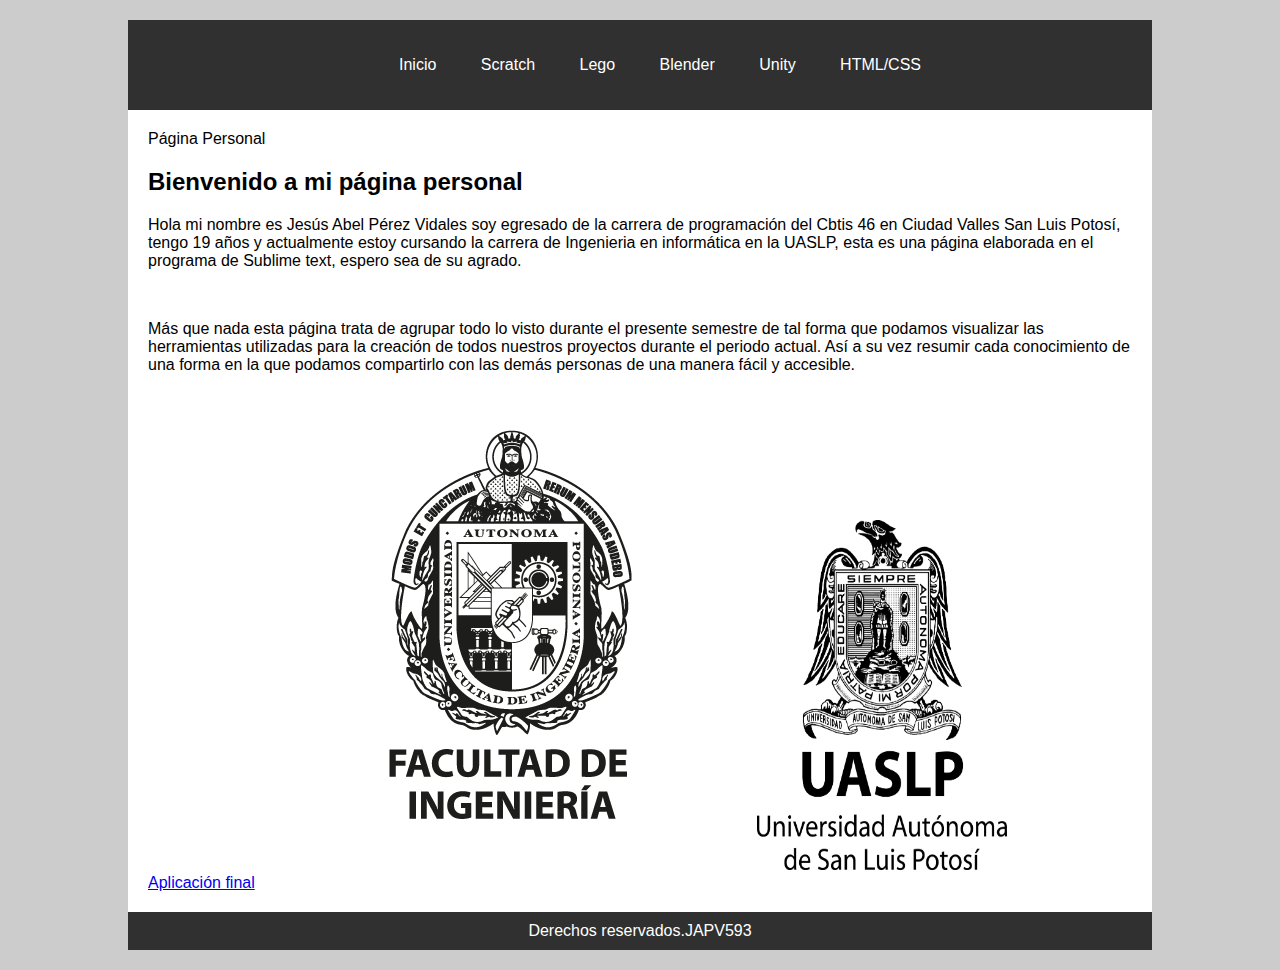
<file: index.html>
<!DOCTYPE html>
<html lang="es">
<head>
	<title>Página personal</title>
	<meta charset="utf-8">
	<link rel="stylesheet" type="text/css" href="Maquetado.css">
</head>


<body>
<center><header>
	<ul>
		<li>
			<a href="index.html">Inicio</a>
			<a href="scratch.html">Scratch</a>
			<a href="lego.html">Lego</a>
			<a href="Blender.html">Blender</a>
			<a href="unity.html">Unity</a>
			<a href="HTML_CSS.html">HTML/CSS</a>

		</li>
	</ul>	
</header></center>
<main>Página Personal
<h2>Bienvenido a mi página personal</h2>
<P>Hola mi nombre es Jesús Abel Pérez Vidales soy egresado de la carrera de programación del Cbtis 46 en Ciudad Valles San Luis Potosí, tengo 19 años y  actualmente estoy cursando la carrera de Ingenieria en informática en la UASLP, esta es una página elaborada en el programa de Sublime text, espero sea de su agrado.</P> 
<br>
<p> Más que nada esta página trata de agrupar todo lo visto durante el presente semestre de tal forma que podamos visualizar las herramientas utilizadas para la creación de todos nuestros proyectos durante el periodo actual. Así a su vez resumir cada conocimiento de una forma en la que podamos compartirlo con las demás personas de una manera fácil y accesible.</p>
<center>
<a href="http://www.ingenieria.uaslp.mx/" target="_blank"> <img src="logofi.png" title="Facultad de ingenieria"></a> <a href="http://www.uaslp.mx/" target="_blank"><img src="logouaslp.png" title="UASLP" height="350" width="250"></a>
</center>
	<a href="https://github.com/JAPV593/JAPV593.github.io/blob/master/ProyectoPreguntas.apk?raw=true">Aplicación final</a>
</main>
<center><footer>Derechos reservados.JAPV593</footer></center>

</body>
</html>
</file>
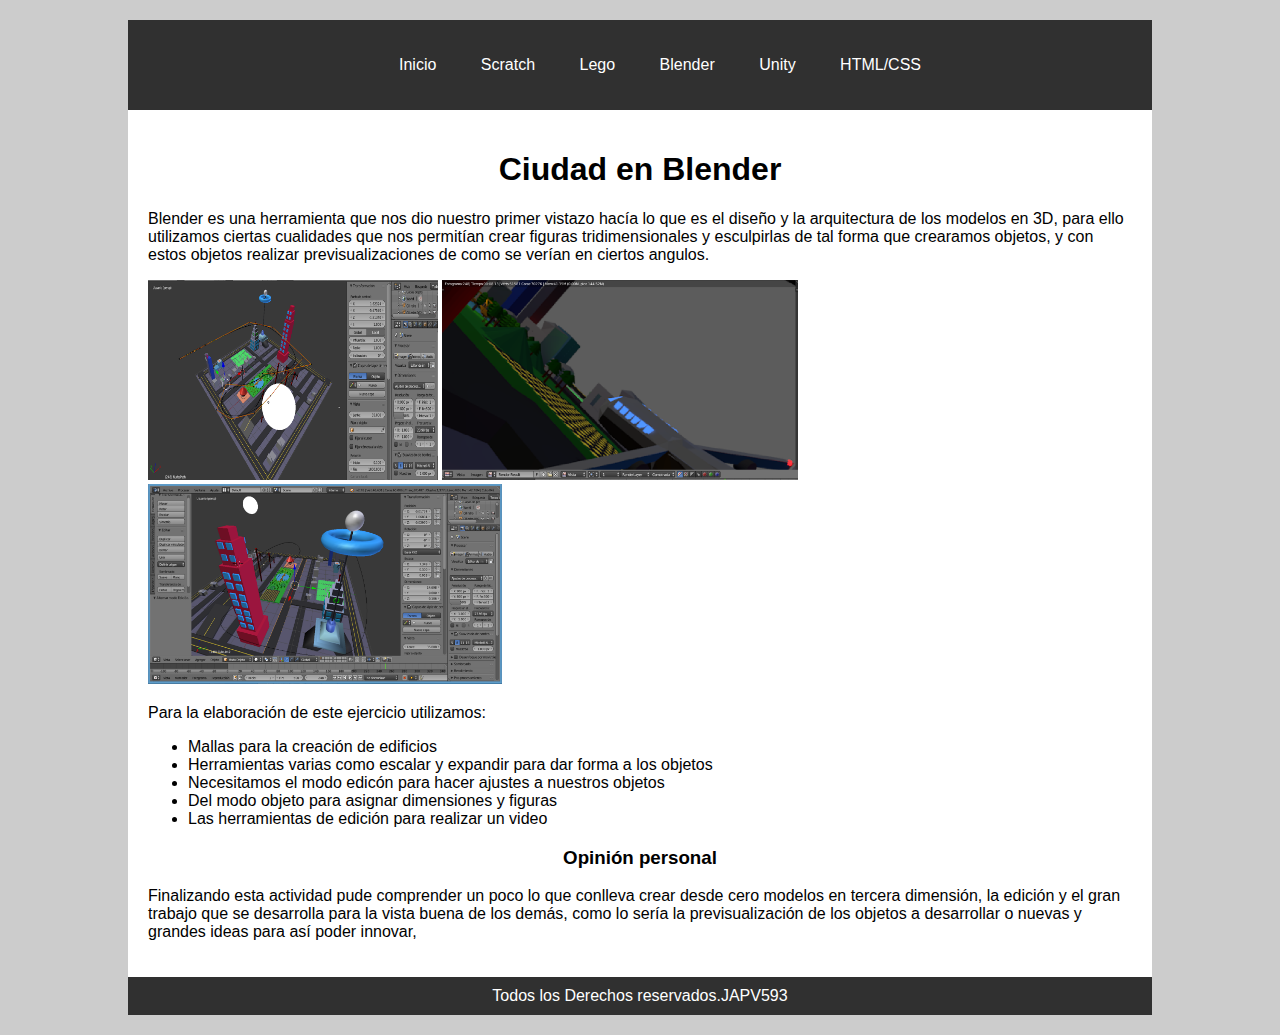
<file: Blender.html>
<!DOCTYPE html>
<html lang="es">
<head>
	<title>Blender</title>
	<meta charset="utf-8">
	<link rel="stylesheet" type="text/css" href="Blender.css">
</head>
<body>
<center><header>
	<ul>
		<li>
			<a href="index.html">Inicio</a>
			<a href="scratch.html">Scratch</a>
			<a href="lego.html">Lego</a>
			<a href="Blender.html">Blender</a>
			<a href="unity.html">Unity</a>
			<a href="HTML_CSS.html">HTML/CSS</a>

		</li>
	</ul>
</header> </center>
<main>
<center><h1>Ciudad en Blender</h1></center>
<p>Blender es una herramienta que nos dio nuestro primer vistazo hacía lo que es el diseño y la arquitectura de los modelos en 3D, para ello utilizamos ciertas cualidades que nos permitían crear figuras tridimensionales y esculpirlas de tal forma que crearamos objetos, y con estos objetos realizar previsualizaciones de como se verían en ciertos angulos.</p>
<img src="ciudad.png" title="Ciudad en blender" width="290" height="200"> <img src="avion.png" title="Ciudad en blender" height="200"> <img src="torre.png" title="Ciudad en blender" height="200">
<br>
<p> Para la elaboración de este ejercicio utilizamos:
<ul>
	<li> Mallas para la creación de edificios</li>
	<li> Herramientas varias como escalar y expandir para dar forma a los objetos</li>
	<li> Necesitamos el modo edicón para hacer ajustes a nuestros objetos</li>
	<li> Del modo objeto para asignar dimensiones y figuras</li>
	<li> Las herramientas de edición para realizar un video</li>
</ul>
<center><h3>Opinión personal</h3></center>
<p>Finalizando esta actividad pude comprender un poco lo que conlleva crear desde cero modelos en tercera dimensión, la edición y el gran trabajo que se desarrolla para la vista buena de los demás, como lo sería la previsualización de los objetos a desarrollar o nuevas y grandes ideas para así poder innovar, </p>

</main>
<center><footer> Todos los Derechos reservados.JAPV593</footer></center>
</body>
</html>
</file>
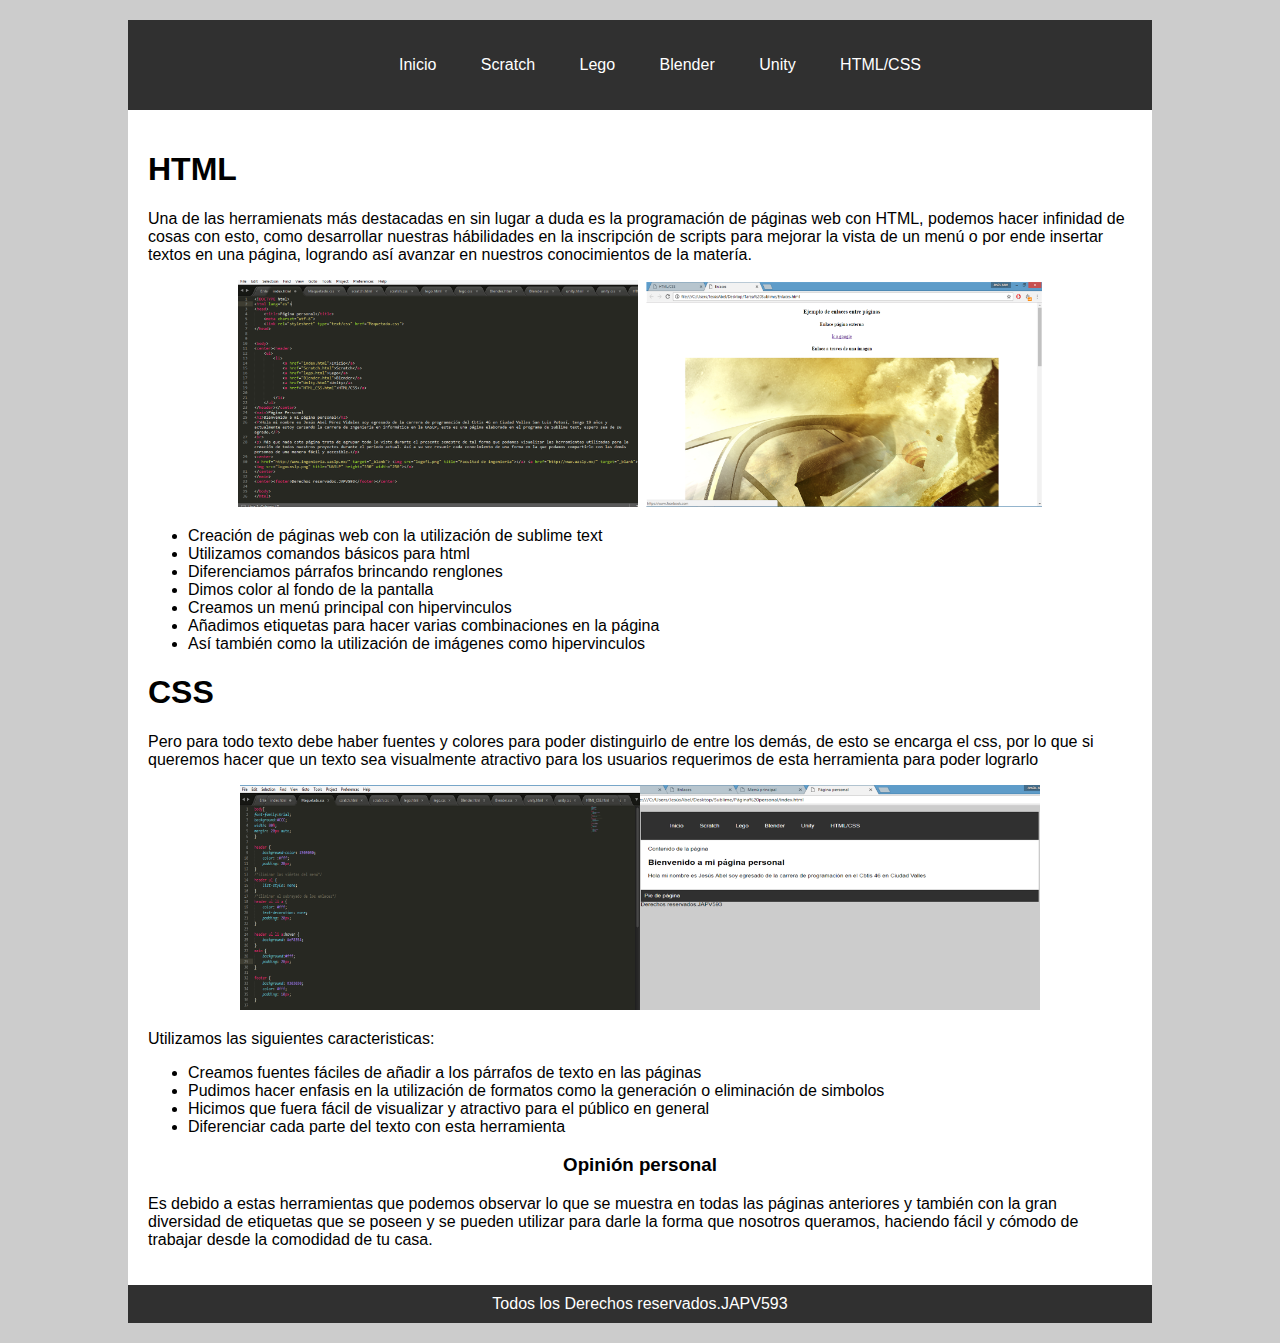
<file: HTML_CSS.html>
<!DOCTYPE html>
<html lang="es">
<head>
	<title>HTML/CSS</title>
	<meta charset="utf-8">
	<link rel="stylesheet" type="text/css" href="HTML_CSS.css">
</head>
<body>
<center><header>
	<ul>
		<li>
			<a href="index.html">Inicio</a>
			<a href="scratch.html">Scratch</a>
			<a href="lego.html">Lego</a>
			<a href="Blender.html">Blender</a>
			<a href="unity.html">Unity</a>
			<a href="HTML_CSS.html">HTML/CSS</a>

		</li>
	</ul>
</header></center>
<main>
<h1>HTML</h1>
<p>Una de las herramienats más destacadas en sin lugar a duda  es la programación de páginas web con HTML, podemos hacer infinidad de cosas con esto, como desarrollar nuestras hábilidades en la inscripción de scripts para mejorar la vista de un menú o por ende insertar textos en una página, logrando así avanzar en nuestros conocimientos de la matería. </p><center><img src="sublime.png" title="Sublime Text" width="400">  <img src="sublime2.png" title="Sublime Text" width="400"></li></center>
<ul>
<li> Creación de páginas web con la utilización de sublime text</li>
	<li> Utilizamos comandos básicos para html</li>
	<li> Diferenciamos párrafos brincando renglones                           
	<li> Dimos color al fondo de la pantalla</li>
	<li> Creamos un menú principal con hipervinculos</li>
	<li> Añadimos etiquetas para hacer varias combinaciones en la página</li>
	<li> Así también como la utilización de imágenes como hipervinculos</li>
	</ul>
	<h1>CSS</h1>
<p>Pero para todo texto debe haber fuentes y colores para poder distinguirlo de entre los demás, de esto se encarga el css, por lo que si queremos hacer que un texto sea visualmente atractivo para los usuarios requerimos de esta herramienta para poder lograrlo</p> <center><img src="cascada.png" title="CSS" width="400"><img src="cascada2.png" title="CSS" width="400"></center>
<p>Utilizamos las siguientes caracteristicas:</p>
<ul>
	<li> Creamos fuentes fáciles de añadir a los párrafos de texto en las páginas</li>
	<li> Pudimos hacer enfasis en la utilización de formatos como la generación o eliminación de simbolos</li>
	<li> Hicimos que fuera fácil de visualizar y atractivo para el público en general</li>
	<li> Diferenciar cada parte del texto con esta herramienta</li>
</ul>
<center><h3>Opinión personal</h3></center>
<p>Es debido a estas herramientas que podemos observar lo que se muestra en todas las páginas anteriores y también con la gran diversidad de etiquetas que se poseen y se pueden utilizar para darle la forma que nosotros queramos, haciendo fácil y cómodo de trabajar desde la comodidad de tu casa.</p>
</main>
<center><footer> Todos los Derechos reservados.JAPV593</footer></center>
</body>
</html>
</file>
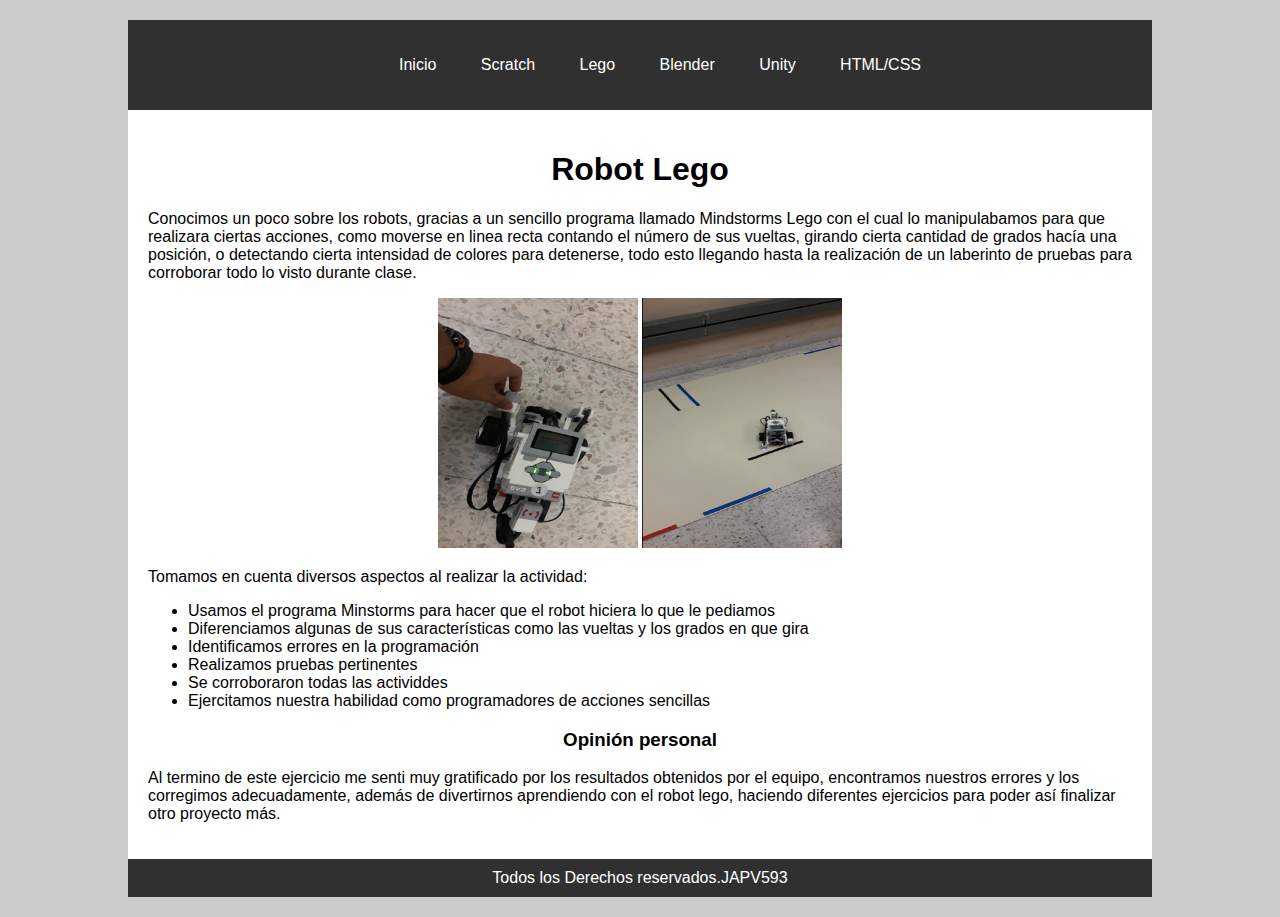
<file: lego.html>
<!DOCTYPE html>
<html lang="es">
<head>
	<title>Lego</title>
	<meta charset="utf-8">
	<link rel="stylesheet" type="text/css" href="lego.css">
</head>
<body>
<center><header>
	<ul>
		<li>
			<a href="index.html">Inicio</a>
			<a href="scratch.html">Scratch</a>
			<a href="lego.html">Lego</a>
			<a href="Blender.html">Blender</a>
			<a href="unity.html">Unity</a>
			<a href="HTML_CSS.html">HTML/CSS</a>

		</li>
	</ul>
	</header></center>
	<main>
	<center><h1>Robot Lego</h1></center>
	<p>Conocimos un poco sobre los robots, gracias a un sencillo programa llamado Mindstorms Lego con el cual lo manipulabamos para que realizara ciertas acciones, como moverse en linea recta contando el número de sus vueltas, girando cierta cantidad de grados hacía una posición, o detectando cierta intensidad de colores para detenerse, todo esto llegando hasta la realización de un laberinto de pruebas para corroborar todo lo visto durante clase.</p> 
	<center><img src="carro.png" title="Robot Lego" width="200">   <img src="laberinto.png" title="Robot Lego" width="200" height="250"> </center>
	<p>Tomamos en cuenta diversos aspectos al realizar la actividad:</p>
	<ul>
		<li> Usamos el programa Minstorms para hacer que el robot hiciera lo que le pediamos</li>
		<li> Diferenciamos algunas de sus características como las vueltas y los grados en que gira</li>
		<li> Identificamos errores en la programación</li>
		<li> Realizamos pruebas pertinentes</li>
		<li> Se corroboraron todas las actividdes</li>
		<li> Ejercitamos nuestra habilidad como programadores de acciones sencillas</li>
	</ul>
<center><h3>Opinión personal</h3></center>
<p> Al termino de este ejercicio me senti muy gratificado por los resultados obtenidos por el equipo, encontramos nuestros errores y los corregimos adecuadamente, además de divertirnos aprendiendo con el robot lego, haciendo diferentes ejercicios para poder así finalizar otro proyecto más.</p>
</main>
<center><footer> Todos los Derechos reservados.JAPV593</footer></center>
</body>
</html>
</file>
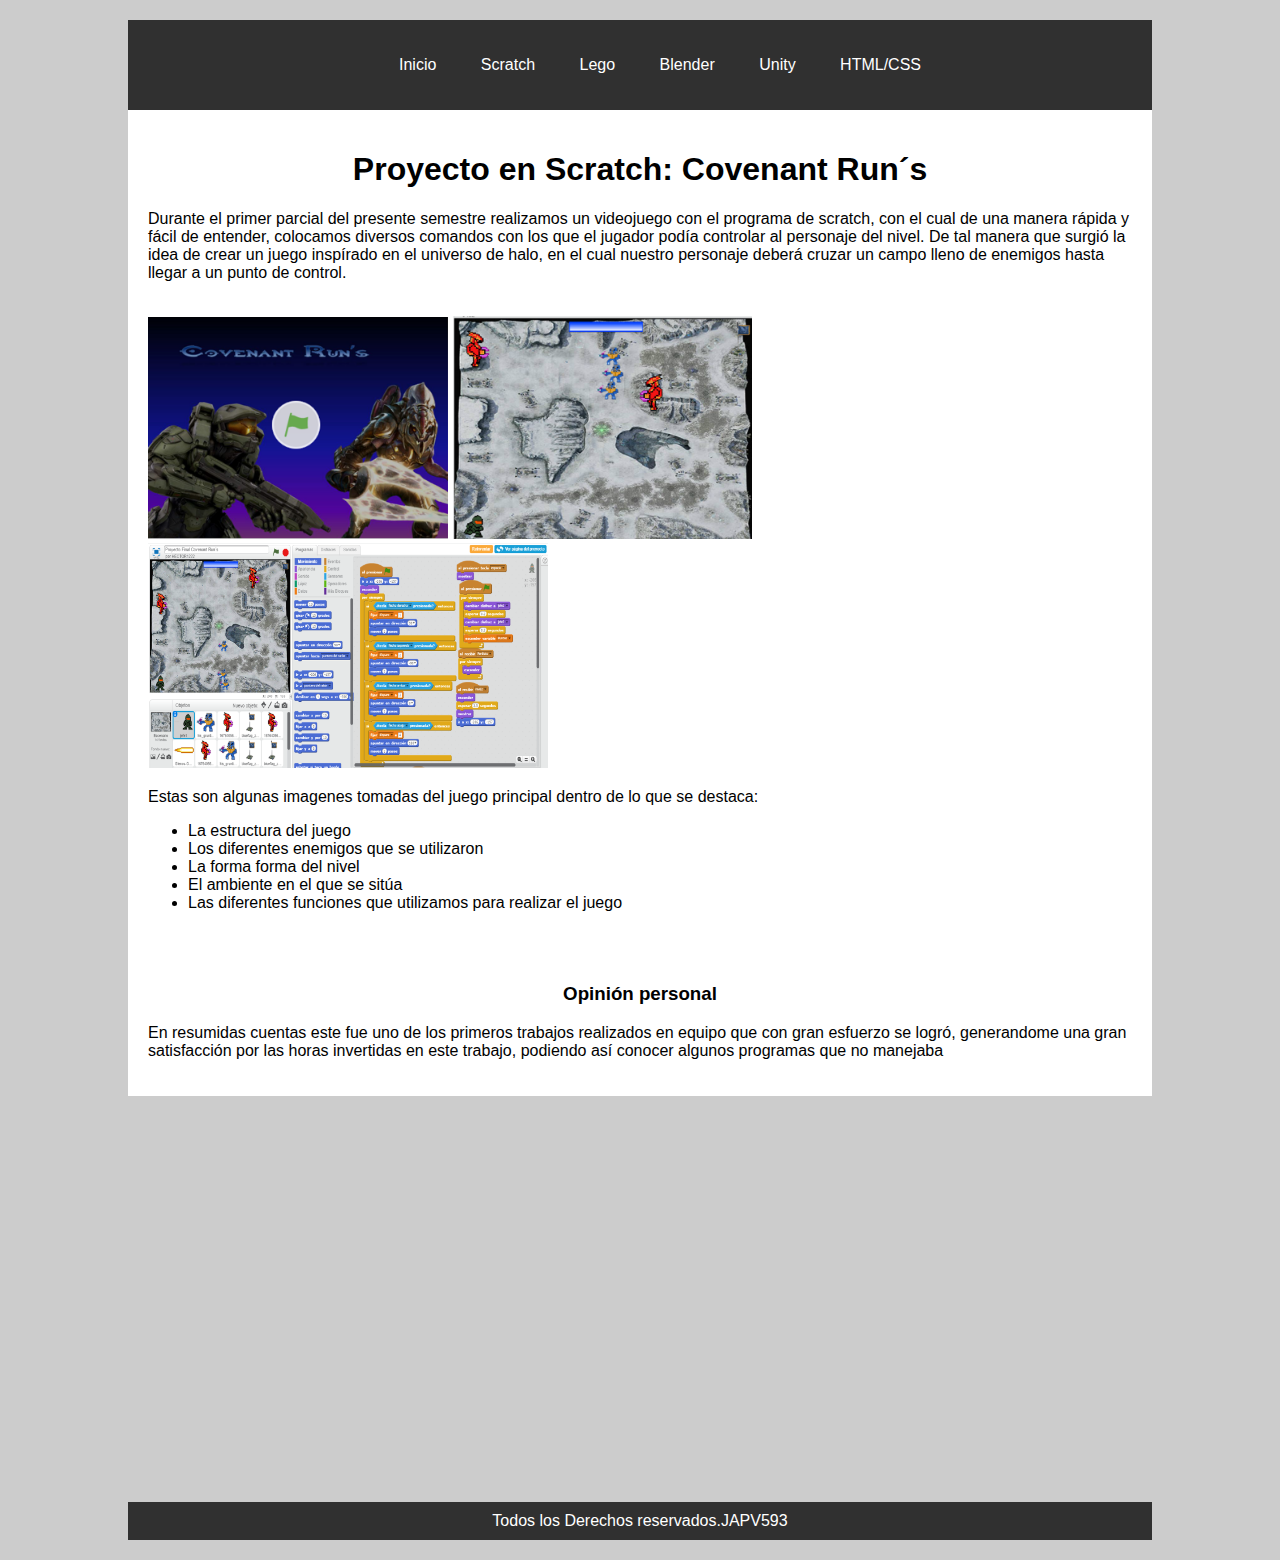
<file: scratch.html>
<!DOCTYPE html>
<html lang="es">
<head>
	<title>Scratch</title>
	<meta charset="utf-8">
	<link rel="stylesheet" type="text/css" href="scratch.css">
</head>
<body>
<center><header>
	<ul>
		<li>
			<a href="index.html">Inicio</a>
			<a href="scratch.html">Scratch</a>
			<a href="lego.html">Lego</a>
			<a href="Blender.html">Blender</a>
			<a href="unity.html">Unity</a>
			<a href="HTML_CSS.html">HTML/CSS</a>

		</li>
	</ul>
	
</header></center>
<main>
	<center><h1>Proyecto en Scratch: Covenant Run´s</h1></center>
<p> Durante el primer parcial del presente semestre realizamos un videojuego con el programa de scratch, con el cual de una manera rápida y fácil de entender, colocamos diversos comandos  con los que el jugador podía controlar al personaje del nivel. De tal manera que surgió la idea de crear un juego inspírado en el universo de halo, en el cual nuestro personaje deberá cruzar un campo lleno de enemigos hasta llegar a un punto de control. </p> 
<br>
<img src="haloscratch.png" title="Covenant Run´s" width="300"> <img src="juego.png" title="Covenant Run´s" width="300"> <img src="codigo.png" title="Covenant Run´s" width="400"><p>Estas son algunas imagenes tomadas del juego principal dentro de lo que se destaca:
</p>
<ul>
	<li>La estructura del juego</li>
	<li>Los diferentes enemigos que se utilizaron </li>
	<li>La forma forma del nivel</li>
	<li>El ambiente en el que se sitúa </li>
	<li>Las diferentes funciones que utilizamos para realizar el juego</li>
</ul>
<br>
<br>
<center><h3>Opinión personal</h3></center>
<p> En resumidas cuentas este fue uno de los primeros trabajos realizados en equipo que con gran esfuerzo se logró, generandome una gran satisfacción por las horas invertidas en este trabajo, podiendo así conocer algunos programas que no manejaba</p>
</main>
	  <iframe allowtransparency="true" width="485" height="402" src="//scratch.mit.edu/projects/embed/120323305/?autostart=false" frameborder="0" allowfullscreen></iframe>
    
<center><footer> Todos los Derechos reservados.JAPV593</footer></center>

</body>
</html>
</file>
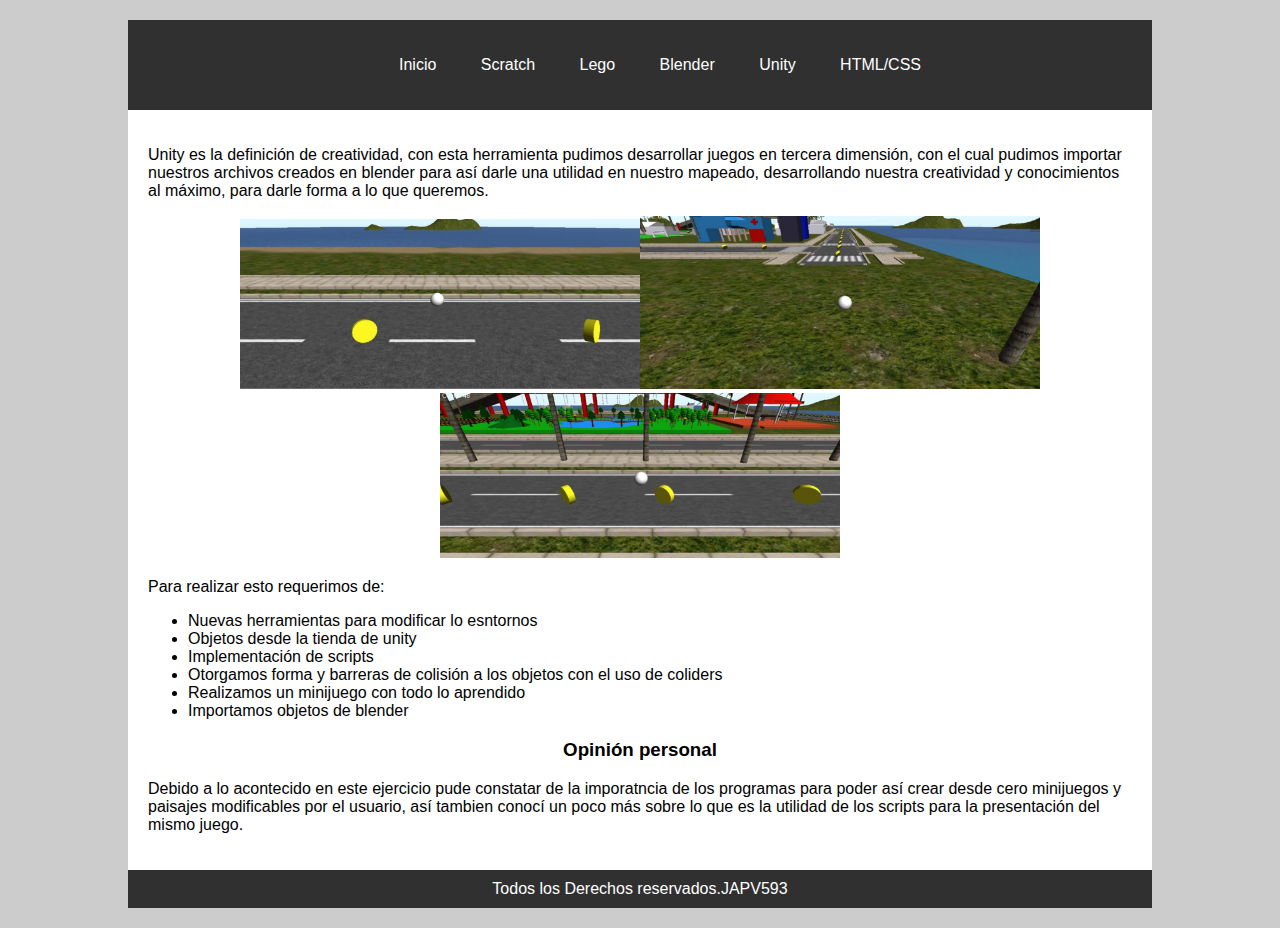
<file: unity.html>
<!DOCTYPE html>
<html lang="es">
<head>
	<title>Unity</title>
	<meta charset="utf-8">
	<link rel="stylesheet" type="text/css" href="unity.css">
</head>
<body>
<center><header>
	<ul>
		<li>
			<a href="index.html">Inicio</a>
			<a href="scratch.html">Scratch</a>
			<a href="lego.html">Lego</a>
			<a href="Blender.html">Blender</a>
			<a href="unity.html">Unity</a>
			<a href="HTML_CSS.html">HTML/CSS</a>

		</li>
	</ul>
</header></center>
<main>
<p>Unity es la definición de creatividad, con esta herramienta pudimos desarrollar juegos en tercera dimensión, con el cual pudimos importar nuestros archivos creados en blender para así darle una utilidad en nuestro mapeado, desarrollando nuestra creatividad y conocimientos al máximo, para darle forma a lo que queremos.</p><center><img src="juego.jpg" title="Unity" width="400"><img src="juego2.jpg" title="Unity" width="400"><img src="juego3.jpg" title="Unity" width="400"></center>
<p>Para realizar esto requerimos de:</p>
<ul>
	<li> Nuevas herramientas para modificar lo esntornos</li>
	<li> Objetos desde la tienda de unity</li>
	<li> Implementación de scripts</li>
	<li> Otorgamos forma y barreras de colisión a los objetos con el uso de coliders</li>
	<li> Realizamos un minijuego con todo lo aprendido</li>
	<li> Importamos objetos de blender</li>
</ul>
<center><h3>Opinión personal</h3></center>
<p>Debido a lo acontecido en este ejercicio pude constatar de la imporatncia de los programas para poder así crear desde cero minijuegos y paisajes modificables por el usuario, así tambien conocí un poco más sobre lo que es la utilidad de los scripts para la presentación del mismo juego. </p>
</main>
<center><footer> Todos los Derechos reservados.JAPV593</footer></center>
</body>
</html>
</file>
<file: Maquetado.css>
body{
font-family:Arial;
background:#CCC;
width: 80%;
margin: 20px auto;
}

header {
	background-color: #303030;
	color: :#fff;
	padding: 20px;
}
/*Eliminar las viñetas del menú*/
header ul {
	list-style: none;
}
/*Eliminar el subrayado de los enlaces*/
header ul li a {
	color: #fff;
	text-decoration: none;
	padding: 20px;
}

header ul li a:hover {
	background: #eF8354;
}
main {
	background:#fff;
	padding: 20px;
}

footer {
	background: #303030;
	color: #fff;
	padding: 10px;
}
</file>
<file: Blender.css>
body{
font-family:Arial;
background:#CCC;
width: 80%;
margin: 20px auto;
}

header {
	background-color: #303030;
	color: :#fff;
	padding: 20px;
}
/*Eliminar las viñetas del menú*/
header ul {
	list-style: none;
}
/*Eliminar el subrayado de los enlaces*/
header ul li a {
	color: #fff;
	text-decoration: none;
	padding: 20px;
}

header ul li a:hover {
	background: #eF8354;
}

main {
	background:#fff;
	padding: 20px;
}

footer {
	background: #303030;
	color: #fff;
	padding: 10px;
}
</file>
<file: HTML_CSS.css>
body{
font-family:Arial;
background:#CCC;
width: 80%;
margin: 20px auto;
}

header {
	background-color: #303030;
	color: :#fff;
	padding: 20px;
}
/*Eliminar las viñetas del menú*/
header ul {
	list-style: none;
}
/*Eliminar el subrayado de los enlaces*/
header ul li a {
	color: #fff;
	text-decoration: none;
	padding: 20px;
}

header ul li a:hover {
	background: #eF8354;
}

main {
	background:#fff;
	padding: 20px;
}

footer {
	background: #303030;
	color: #fff;
	padding: 10px;
}
</file>
<file: lego.css>
body{
font-family:Arial;
background:#CCC;
width: 80%;
margin: 20px auto;
}

header {
	background-color: #303030;
	color: :#fff;
	padding: 20px;
}
/*Eliminar las viñetas del menú*/
header ul {
	list-style: none;
}
/*Eliminar el subrayado de los enlaces*/
header ul li a {
	color: #fff;
	text-decoration: none;
	padding: 20px;
}

header ul li a:hover {
	background: #eF8354;
}

main {
	background:#fff;
	padding: 20px;
}

footer {
	background: #303030;
	color: #fff;
	padding: 10px;
}
</file>
<file: scratch.css>
body{
font-family:Arial;
background:#CCC;
width: 80%;
margin: 20px auto;
}

header {
	background-color: #303030;
	color: :#fff;
	padding: 20px;
}
/*Eliminar las viñetas del menú*/
header ul {
	list-style: none;
}
/*Eliminar el subrayado de los enlaces*/
header ul li a {
	color: #fff;
	text-decoration: none;
	padding: 20px;
}

header ul li a:hover {
	background: #eF8354;
}

main {
	background:#fff;
	padding: 20px;
}

footer {
	background: #303030;
	color: #fff;
	padding: 10px;
}
</file>
<file: unity.css>
body{
font-family:Arial;
background:#CCC;
width: 80%;
margin: 20px auto;
}

header {
	background-color: #303030;
	color :#fff;
	padding: 20px;
}

header ul {
	list-style: none;
}

header ul li a {
	color: #fff;
	text-decoration: none;
	padding: 20px;
}

header ul li a:hover {
	background: #eF8354;
}

main {
	background:#fff;
	padding: 20px;
}

footer {
	background: #303030;
	color: #fff;
	padding: 10px;
}
</file>
